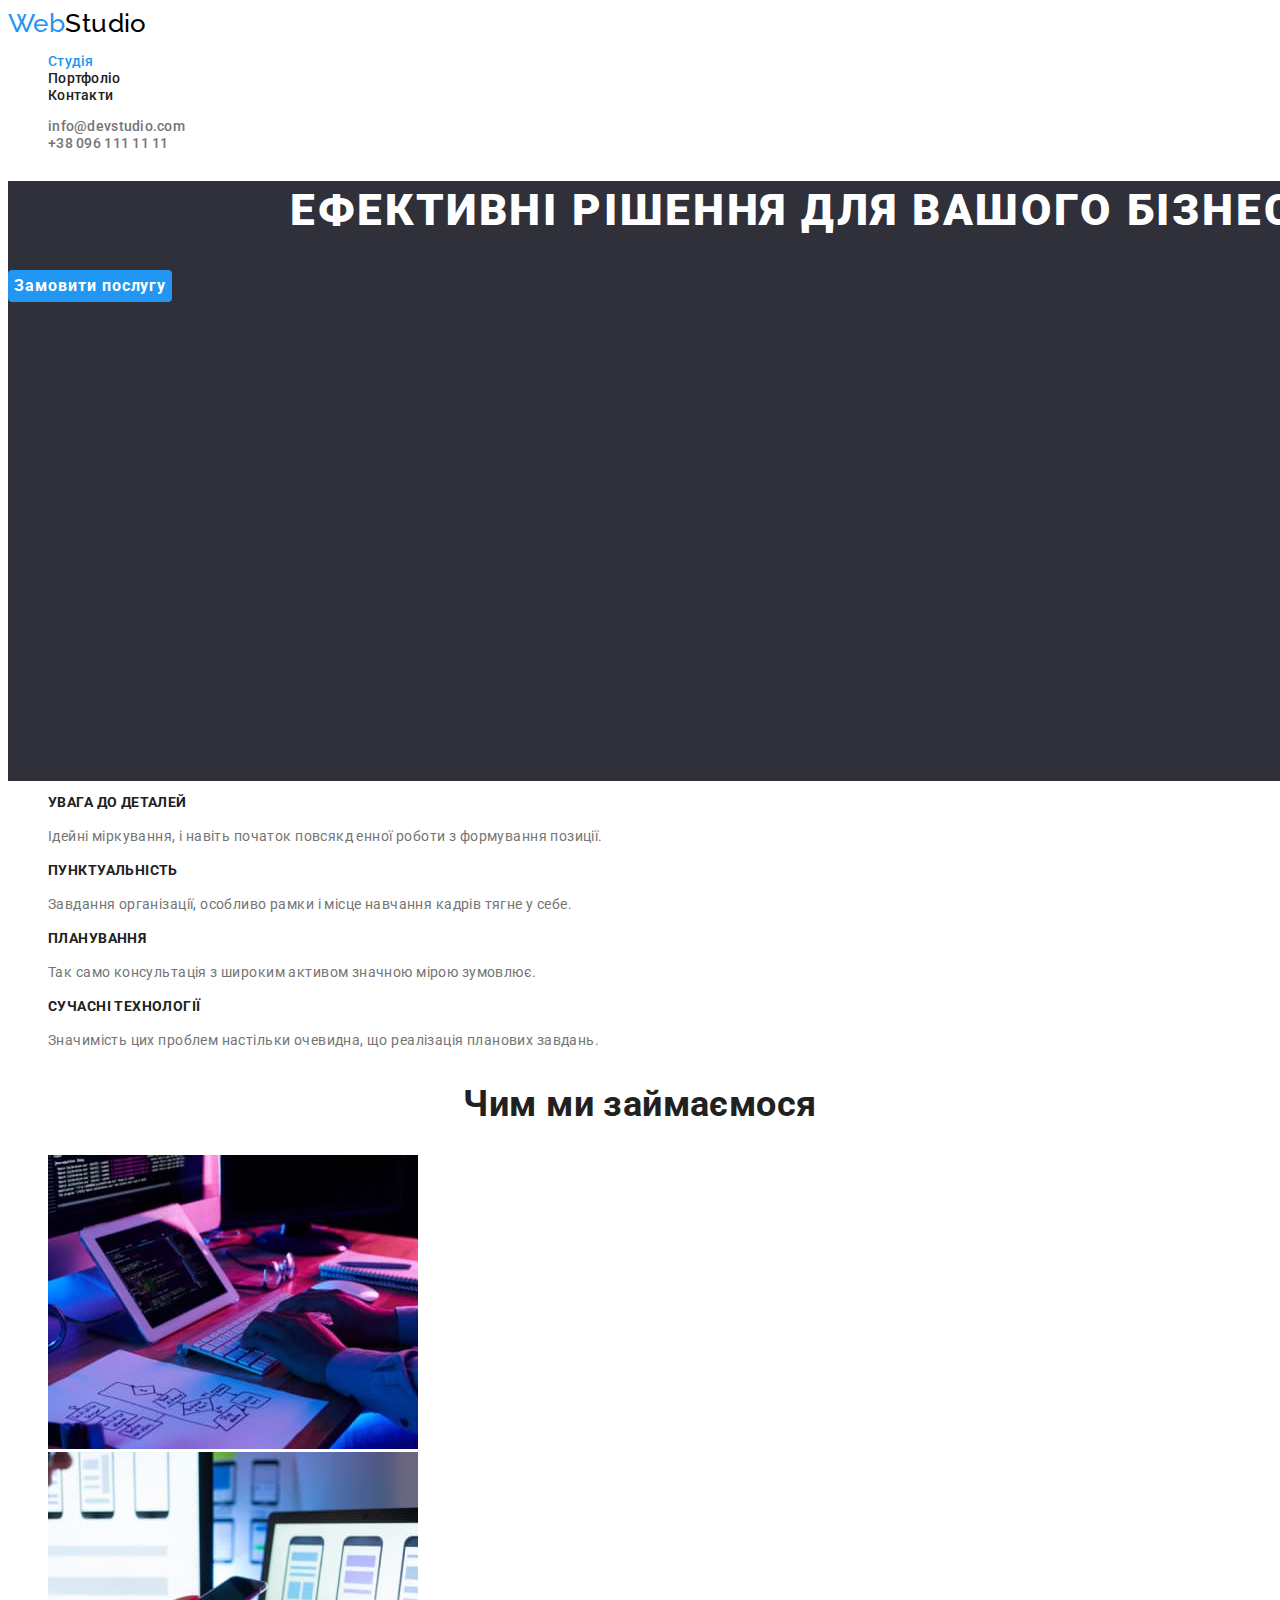
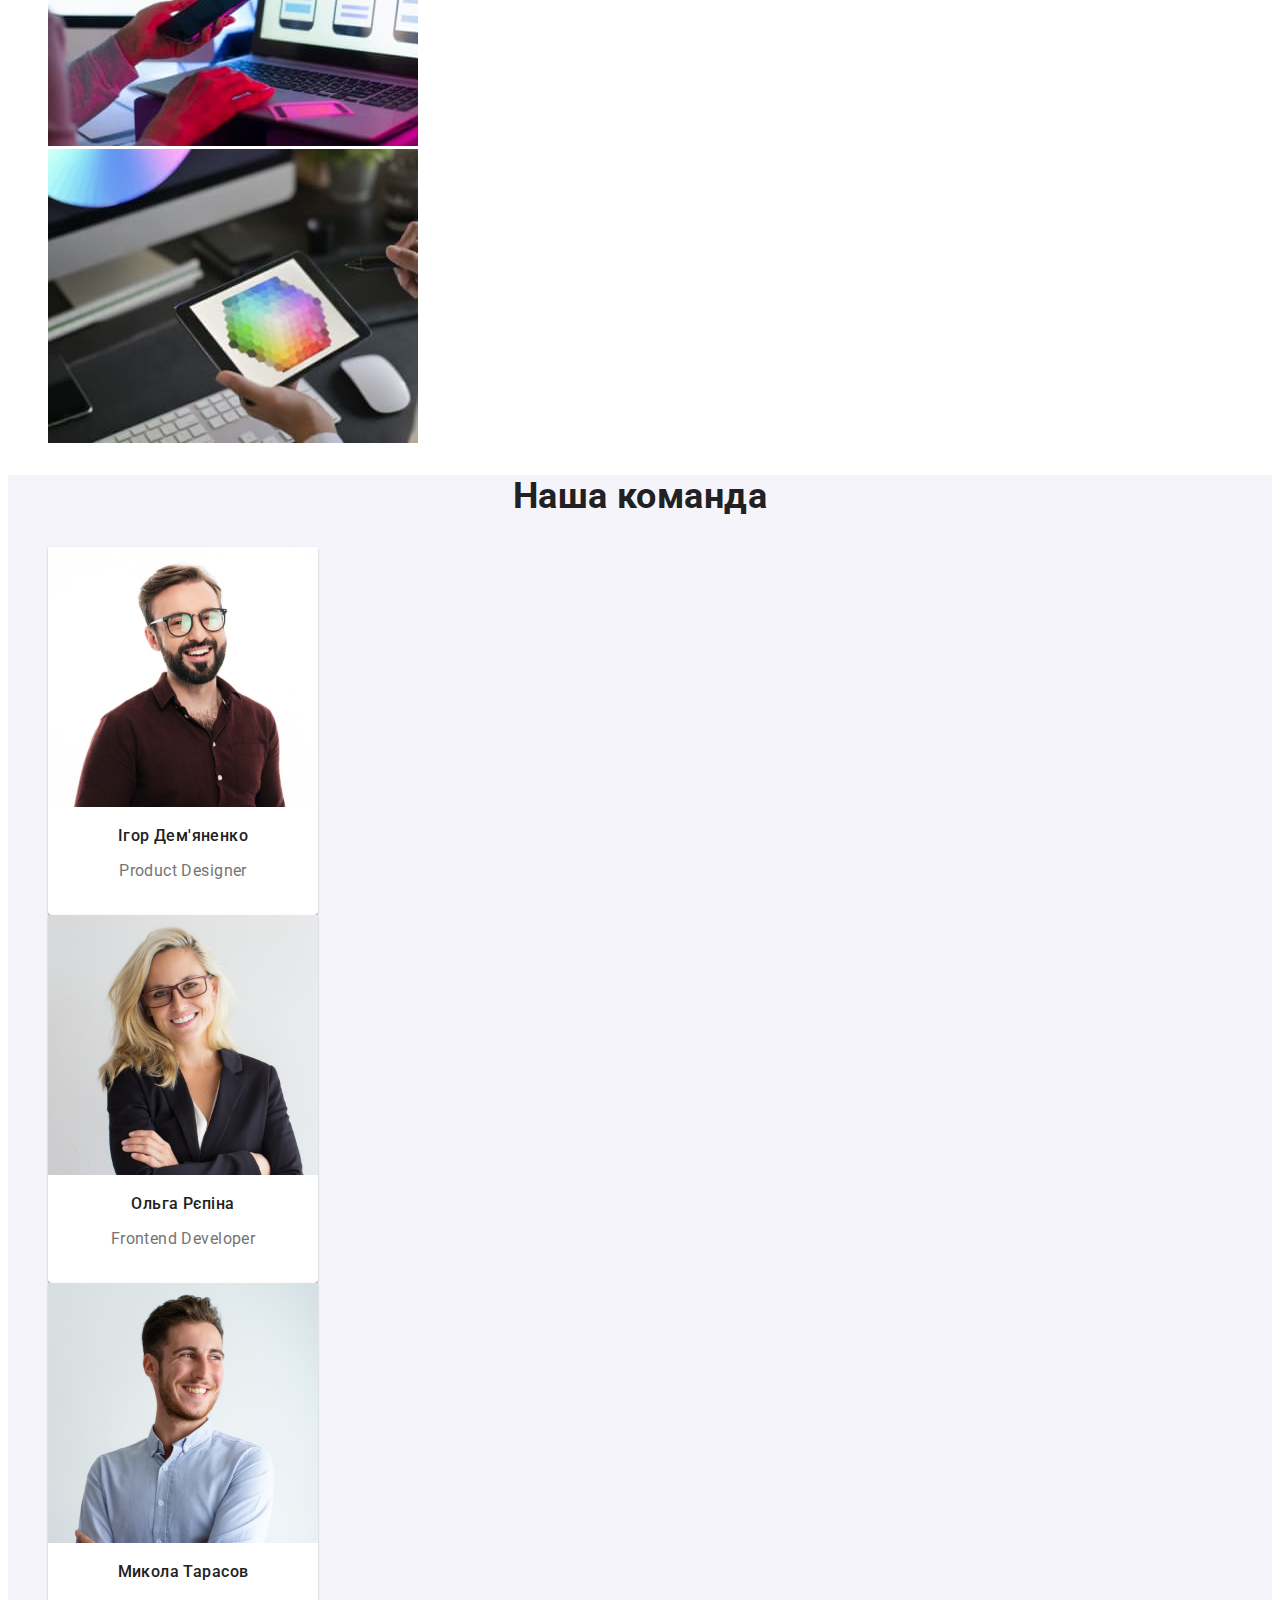
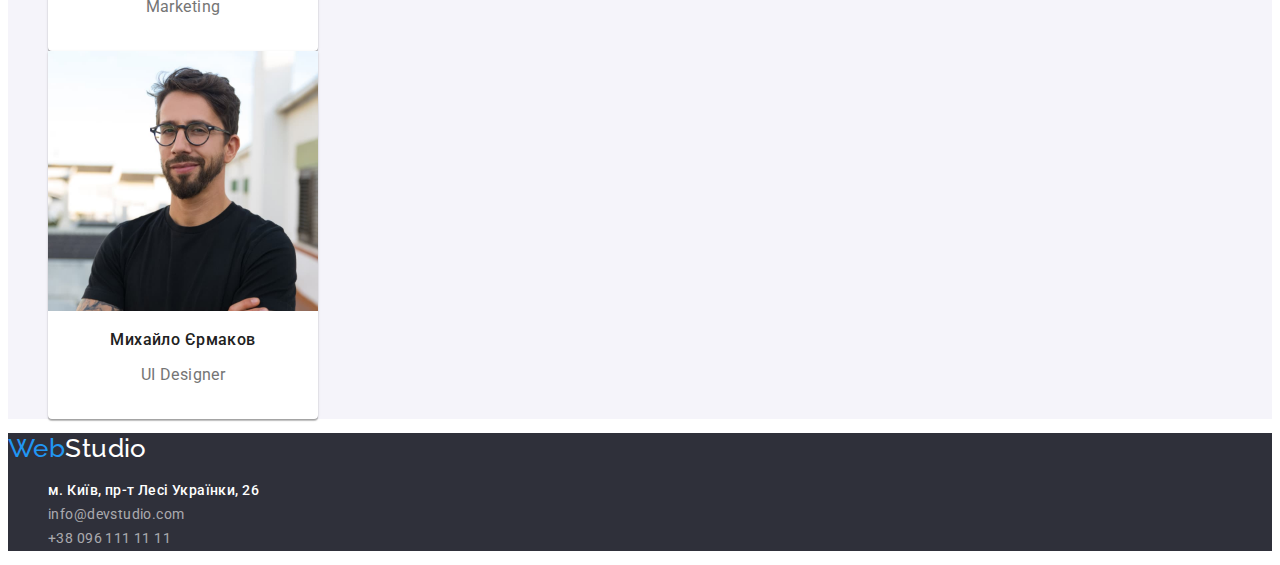
<file: index.html>
<!DOCTYPE html>
<html lang="uk">
  <head>
    <meta charset="UTF-8" />
    <meta http-equiv="X-UA-Compatible" content="IE=edge" />
    <meta name="viewport" content="width=device-width, initial-scale=1.0" />
    <title>WebStudio</title>
    <link
      href="https://fonts.googleapis.com/css2?family=Raleway:wght@700&family=Roboto:wght@400;500;700;900&display=swap"
      rel="stylesheet"
    />
    <link rel="stylesheet" href="./css/styles.css" />
  </head>

  <body>
    <!-- Header -->
    <header class="page-header">
      <!-- Nav -->
      <nav class="page-navigation">
        <a class="logo" href="./index.html"
          ><span class="part-web">Web</span>Studio</a
        >
        <ul class="list list-nav">
          <li class="list-item">
            <a class="list-link link current" href="./index.html">Студія</a>
          </li>
          <li class="list-item">
            <a class="list-link link" href="./portfolio.html">Портфоліо</a>
          </li>
          <li class="list-item">
            <a class="list-link link" href="">Контакти</a>
          </li>
        </ul>
      </nav>

      <ul class="list">
        <li>
          <a class="email-header link" href="mailto:info@devstudio.com"
            >info@devstudio.com</a
          >
        </li>
        <li>
          <a class="phone-header link" href="tel:+380961111111"
            >+38 096 111 11 11</a
          >
        </li>
      </ul>
    </header>
    <!-- Main -->
    <main>
      <!-- Section 1 -->
      <section class="hero">
        <h1 class="hero-title">Ефективні рішення для вашого бізнесу</h1>
        <button type="button" class="modal-button">Замовити послугу</button>
      </section>

      <!--Section 2  -->
      <section class="benefits">
        <h2 class="visually-hidden">Наші переваги</h2>
        <ul class="list">
          <li>
            <h3 class="list-benefits">УВАГА ДО ДЕТАЛЕЙ</h3>
            <p class="text-benefits">
              Ідейні міркування, і навіть початок повсякд енної роботи з
              формування позиції.
            </p>
          </li>

          <li>
            <h3 class="list-benefits">ПУНКТУАЛЬНІСТЬ</h3>
            <p class="text-benefits">
              Завдання організації, особливо рамки і місце навчання кадрів тягне
              у себе.
            </p>
          </li>
          <li>
            <h3 class="list-benefits">ПЛАНУВАННЯ</h3>
            <p class="text-benefits">
              Так само консультація з широким активом значною мірою зумовлює.
            </p>
          </li>
          <li>
            <h3 class="list-benefits">СУЧАСНІ ТЕХНОЛОГІЇ</h3>
            <p class="text-benefits">
              Значимість цих проблем настільки очевидна, що реалізація планових
              завдань.
            </p>
          </li>
        </ul>
      </section>

      <!--Section 3  -->
      <section class="work">
        <h2 class="list-work">Чим ми займаємося</h2>
        <ul class="list">
          <li>
            <img src="./images/leptop.jpg" alt="ноутбук" width="370" />
          </li>

          <li>
            <img src="./images/smartfon.jpg" alt="смартфон" width="370" />
          </li>

          <li>
            <img src="./images/tablet.jpg" alt="планшет" width="370" />
          </li>
        </ul>
      </section>

      <!-- Section 4 -->
      <section class="team">
        <h2 class="team-person">Наша команда</h2>
        <ul class="list">
          <li class="person-block">
            <img src="./images/foto1.jpg" alt="Ігор Дем'яненко" width="270" />
            <h3 class="person">Ігор Дем'яненко</h3>
            <p class="profession" lang="en">Product Designer</p>
          </li>

          <li class="person-block">
            <img src="./images/foto2.jpg" alt="Ольга Рєпіна" width="270" />
            <h3 class="person">Ольга Рєпіна</h3>
            <p class="profession" lang="en">Frontend Developer</p>
          </li>

          <li class="person-block">
            <img src="./images/foto3.jpg" alt="Микола Тарасов" width="270" />
            <h3 class="person">Микола Тарасов</h3>
            <p class="profession" lang="en">Marketing</p>
          </li>

          <li class="person-block">
            <img src="./images/foto4.jpg" alt="Михайло Єрмаков" width="270" />
            <h3 class="person">Михайло Єрмаков</h3>
            <p class="profession" lang="en">UI Designer</p>
          </li>
        </ul>
      </section>
    </main>

    <!-- Footer -->
    <footer class="footer-studio">
      <address>
        <a class="logo" href="./index.html"
          ><span class="part-web">Web</span
          ><span class="part-studio">Studio</span></a
        >

        <ul class="list">
          <li>
            <a
              class="address-foter link"
              href="https://goo.gl/maps/8H2E5bX3g8Qr2Y2R6"
              target="_blank"
              rel="noopener noreferrer nofollow "
              >м. Київ, пр-т Лесі Українки, 26</a
            >
          </li>
          <li>
            <a class="email-footer link" href="mailto:info@devstudio.com"
              >info@devstudio.com</a
            >
          </li>
          <li>
            <a class="phone-number-footer link" href="tel:+380961111111"
              >+38 096 111 11 11</a
            >
          </li>
        </ul>
      </address>
    </footer>
  </body>
</html>
</file>
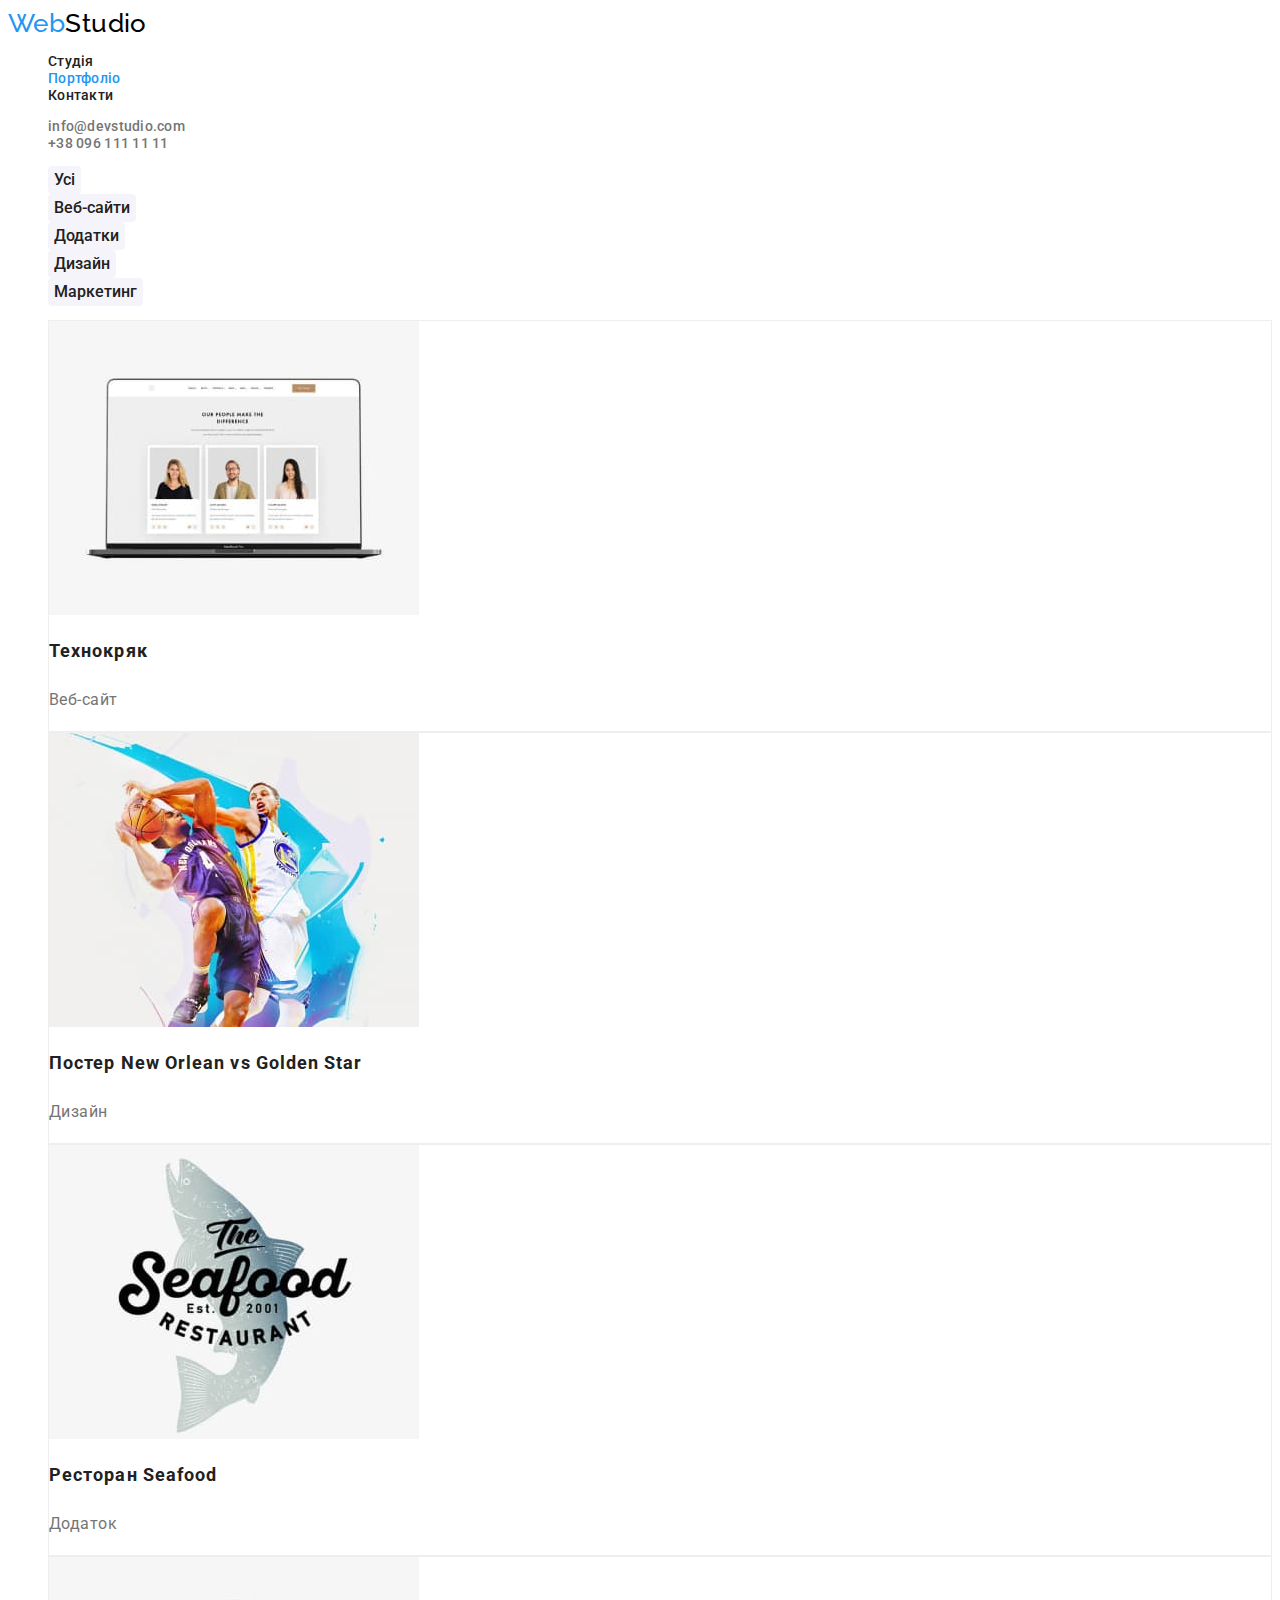
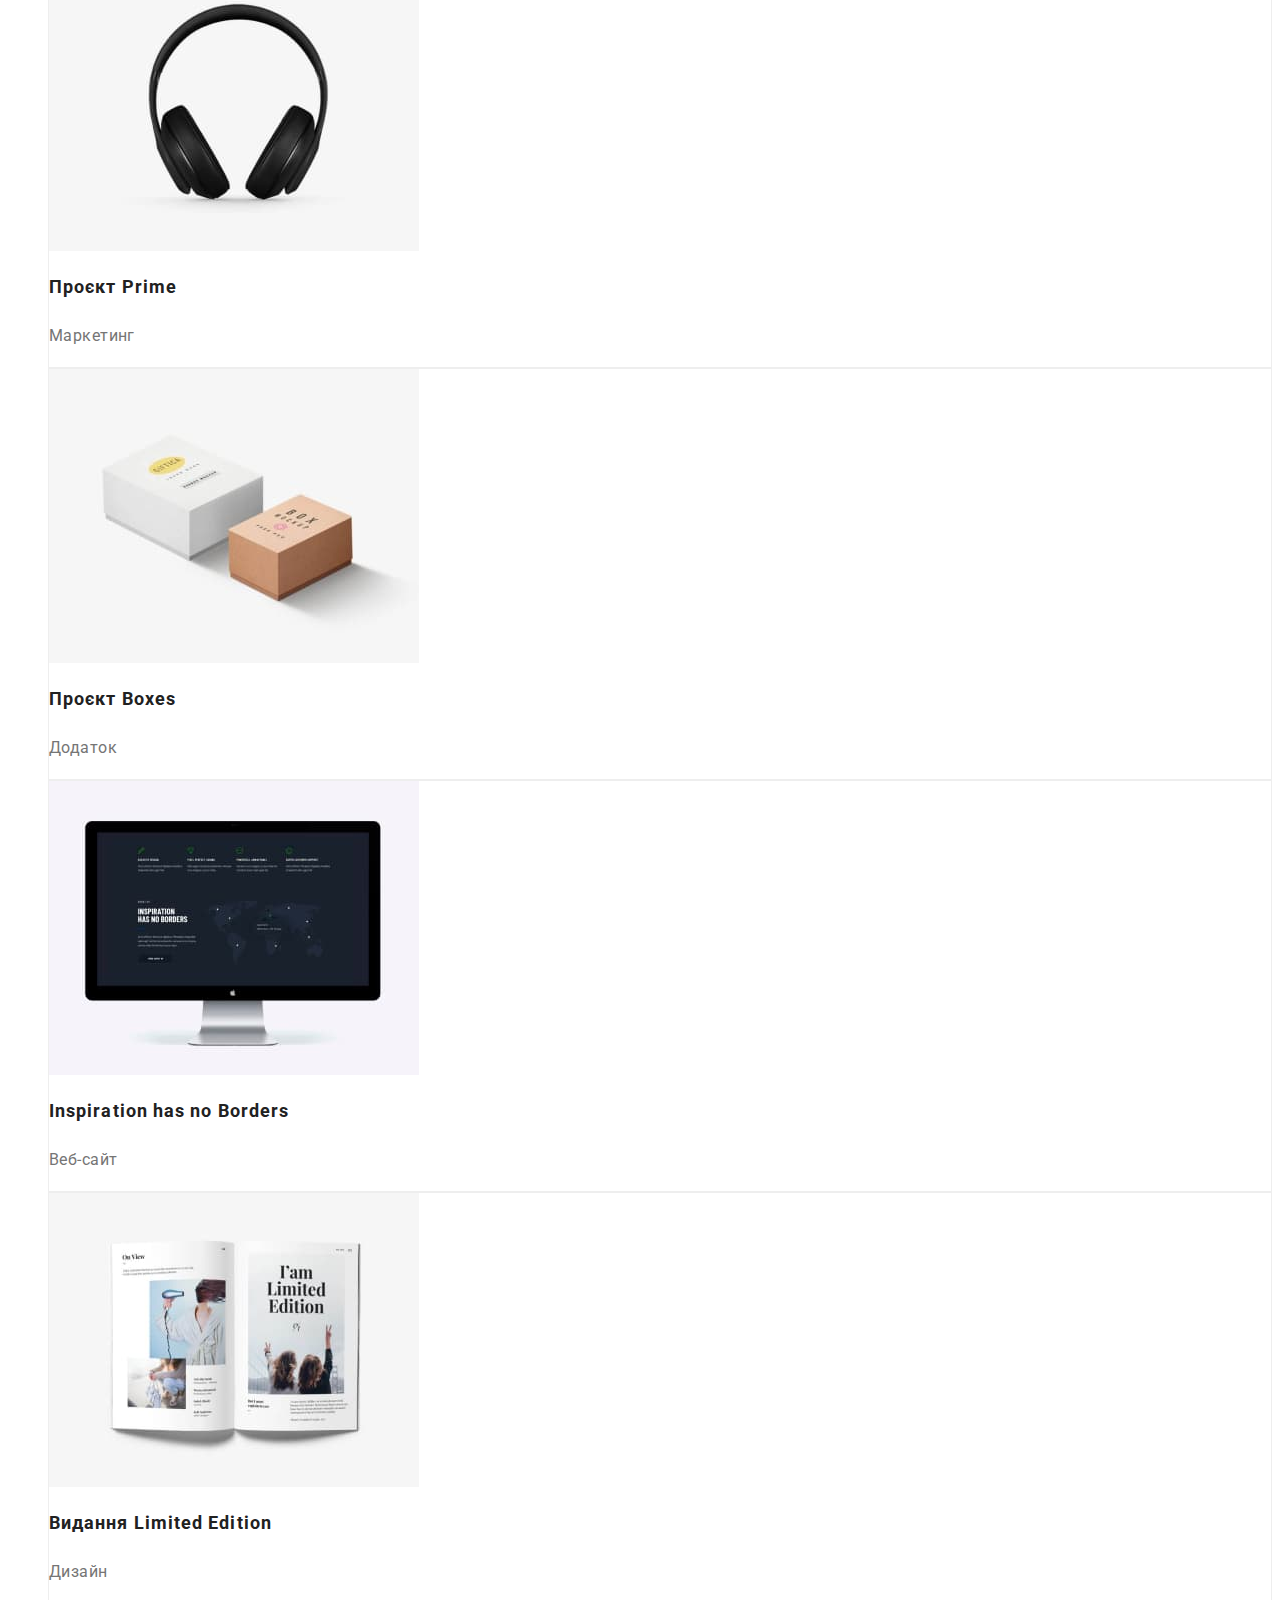
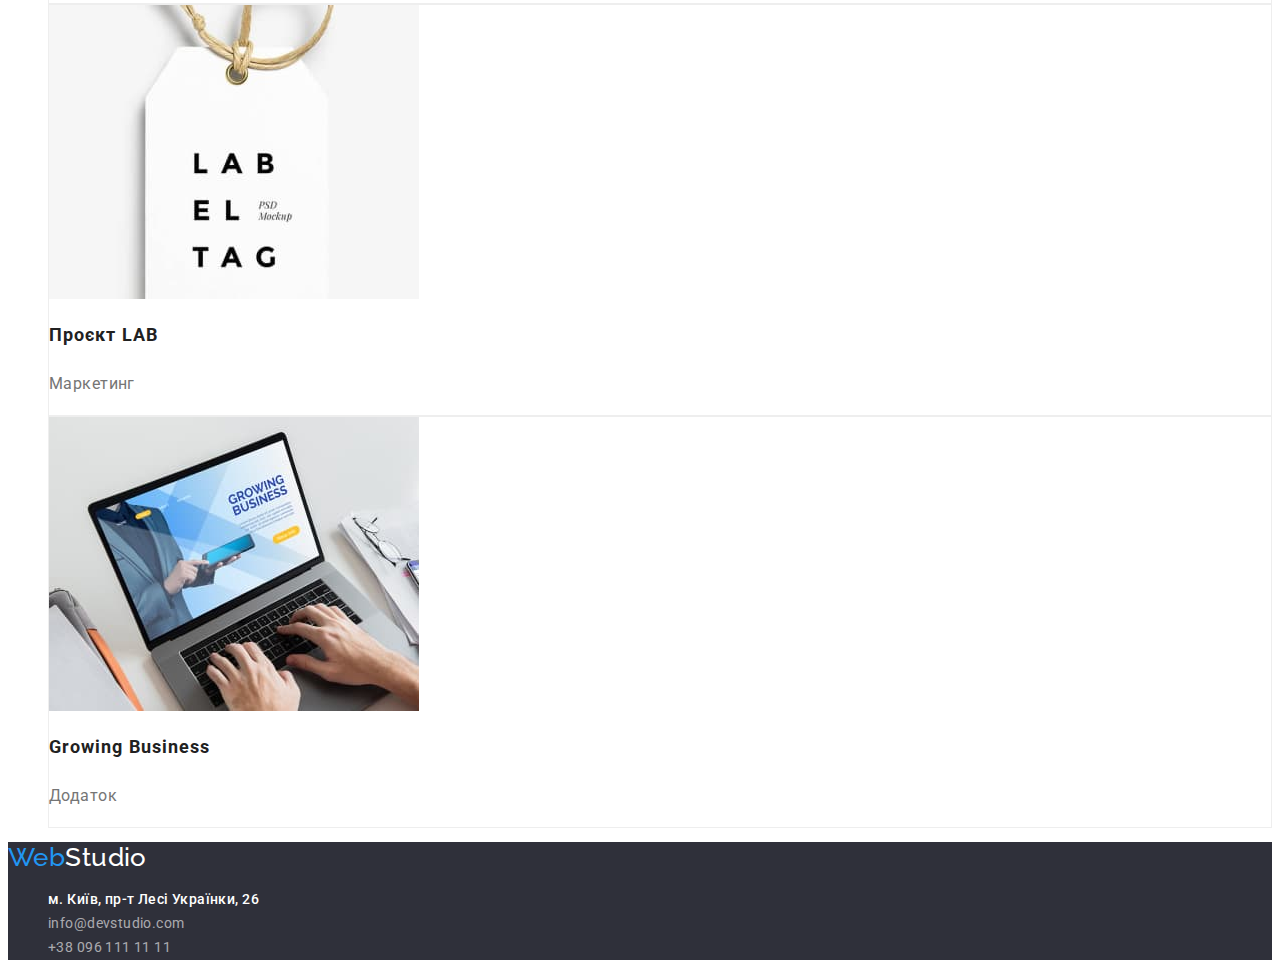
<file: portfolio.html>
<!DOCTYPE html>
<html lang="uk">
  <head>
    <meta charset="UTF-8" />
    <meta http-equiv="X-UA-Compatible" content="IE=edge" />
    <meta name="viewport" content="width=device-width, initial-scale=1.0" />
    <title>Portfolio</title>
    <link
      href="https://fonts.googleapis.com/css2?family=Raleway:wght@700&family=Roboto:wght@400;500;700;900&display=swap"
      rel="stylesheet"
    />
    <link rel="stylesheet" href="./css/styles.css" />
  </head>
  <body>
    <!-- Header -->
    <header>
      <!-- Nav -->
      <nav>
        <a class="logo" href="./index.html"
          ><span class="part-web">Web</span>Studio</a
        >
        <ul class="list navigation">
          <li><a class="list-link link" href="./index.html">Студія</a></li>
          <li>
            <a class="list-link link current" href="./portfolio.html">Портфоліо</a>
          </li>
          <li><a class="list-link link" href="">Контакти</a></li>
        </ul>
      </nav>

      <ul class="list">
        <li>
          <a class="email-header link" href="mailto:info@devstudio.com"
            >info@devstudio.com</a
          >
        </li>
        <li>
          <a class="phone-header link" href="tel:+380961111111"
            >+38 096 111 11 11</a
          >
        </li>
      </ul>
    </header>
    <!-- Main -->
    <main>
      <!-- Section -->
      <section class="portfolio">
        <h1 class="visually-hidden">Портфоліо</h1>
        <ul class="list buttons">
          <li><button type="button" class="button-link">Усі</button></li>
          <li><button type="button" class="button-link">Веб-сайти</button></li>
          <li><button type="button" class="button-link">Додатки</button></li>
          <li><button type="button" class="button-link">Дизайн</button></li>
          <li><button type="button" class="button-link">Маркетинг</button></li>
        </ul>

        <ul class="list">
          <li class="image">
            <img
              src="./images/portfolio1.jpg"
              alt="Сторінка веб-сайту, на якому зображені портфоліо Sara Orant, Luke Jacobs, Claire Olson"
              width="370"
            />
            <h2 class="title">Технокряк</h2>
            <p class="open-cards">Веб-сайт</p>
          </li>
          <li class="image">
            <img
              src="./images/portfolio2.jpg"
              alt="Постер з двома баскетболістами"
              width="370"
            />
            <h2 class="title">Постер New Orlean vs Golden Star</h2>
            <p class="open-cards">Дизайн</p>
          </li>
          <li class="image">
            <img
              src="./images/portfolio3.jpg"
              alt="Логотип ресторану Seafood  у вигляді риби"
              width="370"
            />
            <h2 class="title">Ресторан Seafood</h2>
            <p class="open-cards">Додаток</p>
          </li>
          <li class="image">
            <img src="./images/portfolio4.jpg" alt="Навушники" width="370" />
            <h2 class="title">Проєкт Prime</h2>
            <p class="open-cards">Маркетинг</p>
          </li>
          <li class="image">
            <img
              src="./images/portfolio5.jpg"
              alt="Коробка білого і коричневого кольорів"
              width="370"
            />
            <h2 class="title">Проєкт Boxes</h2>
            <p class="open-cards">Додаток</p>
          </li>
          <li class="image">
            <img
              src="./images/portfolio6.jpg"
              alt="Сторінка веб-сайту Inspiration has no Borders"
              width="370"
            />
            <h2 class="title">Inspiration has no Borders</h2>
            <p class="open-cards">Веб-сайт</p>
          </li>
          <li class="image">
            <img
              src="./images/portfolio7.jpg"
              alt="Видання Limited Edition"
              width="370"
            />
            <h2 class="title">Видання Limited Edition</h2>
            <p class="open-cards">Дизайн</p>
          </li>
          <li class="image">
            <img
              src="./images/portfolio8.jpg"
              alt="Біла бірка із написом LAB EL TAG"
              width="370"
            />
            <h2 class="title">Проєкт LAB</h2>
            <p class="open-cards">Маркетинг</p>
          </li>
          <li class="image">
            <img
              src="./images/portfolio9.jpg"
              alt="На ноутбуці зображений додаток Growing Business"
              width="370"
            />
            <h2 class="title">Growing Business</h2>
            <p class="open-cards">Додаток</p>
          </li>
        </ul>
      </section>
    </main>

    <!-- Footer -->
    <footer class="footer-portfolio">
      <address>
        <a class="logo" href="./index.html"
          ><span class="part-web">Web</span
          ><span class="part-studio">Studio</span></a
        >

        <ul class="list">
          <li>
            <a
              class="address-foter link"
              href="https://goo.gl/maps/8H2E5bX3g8Qr2Y2R6"
              target="_blank"
              rel="noopener noreferrer nofollow "
              >м. Київ, пр-т Лесі Українки, 26</a
            >
          </li>
          <li>
            <a class="email-footer link" href="mailto:info@devstudio.com"
              >info@devstudio.com</a
            >
          </li>
          <li>
            <a class="phone-number-footer link" href="tel:+380961111111"
              >+38 096 111 11 11</a
            >
          </li>
        </ul>
      </address>
    </footer>
  </body>
</html>
</file>
<file: css/styles.css>
:root {
  --accent-color: #2196f3;
  --main-font: "Roboto", sans-serif;
  --secondary-font: "Raleway", sans-serif;
  --main-text-color-dark: #212121;
  --secondary-text-color-dark: #757575;
  --secondary-text-color-light: #ffffff;
  --background-basic: #ffffff;
  --background-hero: #2f303a;
  --background-team: #f5f4fa;
  --background-btn: #f5f4fa;
  --background-footer: #2f303a;
  --footer-contacts-color: rgba(255, 255, 255, 0.6);
}
.logo,
.link {
  text-decoration: none;
  font-weight: 500;
}
.list {
  list-style: none;
}
body {
  font-family: "Roboto", sans-serif;
  font-size: 14px;
  letter-spacing: 0.03em;
  background: var(--background-basic);
  color: var(--secondary-text-color-dark);
}

/* =====HEADER===== */
.logo {
  font-family: "Raleway";
  font-style: normal;
  font-size: 26px;
  line-height: 1.19;
  color: #000000;
}
.part-web {
  color: var(--accent-color);
}
.part-studio {
  color: var(--secondary-text-color-light);
}
.list-nav .link {
  color: var(--main-text-color-dark);
}
.list-link {
  line-height: 1.14;
  letter-spacing: 0.02em;
  color: var(--main-text-color-dark);
}
.link:hover,
.link:focus {
  color: var(--accent-color);
}
.list-link.current {
  color: var(--accent-color);
}
.email-header,
.phone-header {
  font-style: normal;
  font-weight: 500;
  line-height: 1.14;
  letter-spacing: 0.02em;
  color: var(--secondary-text-color-dark);
}

/* ====/HEADER======================================== */

/* ====MAIN==== */
.hero {
  background: var(--background-hero);
  width: 1600px;
  height: 600px;
}
.hero-title {
  font-weight: 900;
  font-size: 44px;
  line-height: 1.36;
  text-align: center;
  letter-spacing: 0.06em;
  text-transform: uppercase;
  color: var(--secondary-text-color-light);
}
.modal-button {
  cursor: pointer;
  font-family: "Roboto", sans-serif;
  font-style: normal;
  font-weight: 700;
  font-size: 16px;
  line-height: 1.87;
  display: flex;
  align-items: center;
  text-align: center;
  letter-spacing: 0.06em;
  border: none;
  border-radius: 4px;
  color: var(--secondary-text-color-light);
  background: var(--accent-color);
}
.button-link:active,
.button-link:hover,
.button-link:focus {
  color: var(--secondary-text-color-light);
  background-color: var(--accent-color);
}
 
.button-link {
  cursor: pointer;
  font-family: inherit;
  font-style: normal;
  font-weight: 500;
  font-size: 16px;
  line-height: 1.63;
  text-align: center;
  border: none;
  border-radius: 4px;
  color: var(--main-text-color-dark);
  background: var(--background-btn);
}
.visually-hidden {
  position: absolute;
  white-space: nowrap;
  width: 1px;
  height: 1px;
  overflow: hidden;
  border: 0;
  padding: 0;
  clip: rect(0 0 0 0);
  clip-path: inset(50%);
  margin: -1px;
}
.list-benefits {
  font-size: 14px;
  line-height: 1.14;
  text-transform: uppercase;
  color: var(--main-text-color-dark);
}
.text-benefits {
  line-height: 1.71;
  color: var(--secondary-text-color-dark);
}
.list-work {
  font-size: 36px;
  line-height: 1.17;
  text-align: center;
  color: var(--main-text-color-dark);
}
.team {
  background: var(--background-team);
}
.team-person {
  font-size: 36px;
  line-height: 1.17;
  text-align: center;
  color: var(--main-text-color-dark);
}
.person-block {
  width: 270px;
  height: 368px;
  left: 515px;
  top: 1632px;
  background: var(--background-basic);
  box-shadow: 0px 1px 3px rgba(0, 0, 0, 0.12), 0px 1px 1px rgba(0, 0, 0, 0.14),
    0px 2px 1px rgba(0, 0, 0, 0.2);
  border-radius: 0px 0px 4px 4px;
}
.person {
  font-weight: 500;
  font-size: 16px;
  line-height: 1.19;
  text-align: center;
  color: var(--main-text-color-dark);
}
.profession {
  font-size: 16px;
  line-height: 1.19;
  text-align: center;
  color: var(--secondary-text-color-dark);
}
.image {
  background: var(--background);
  border: 1px solid #eeeeee;
}
.title {
  font-size: 18px;
  line-height: 2;
  letter-spacing: 0.06em;
  color: var(--main-text-color-dark);
}
.open-cards {
  font-size: 16px;
  line-height: 1.88;
  color: var(--secondary-text-color-dark);
}
/* ====/MAIN=============================================== */
/* ====FOOTER==== */
.footer-studio,
.footer-portfolio {
  font-style: normal;
  line-height: 1.71;
  background: var(--background-footer);
}
.address-foter {
  font-style: normal;
  color: var(--secondary-text-color-light);
}
.email-footer, 
.phone-number-footer {
font-style: normal;
  font-weight: normal;
  font-size: 14px;
  line-height: 1.71;
  color: var(--footer-contacts-color);
}
/* ====/FOOTER============================================= */
</file>
